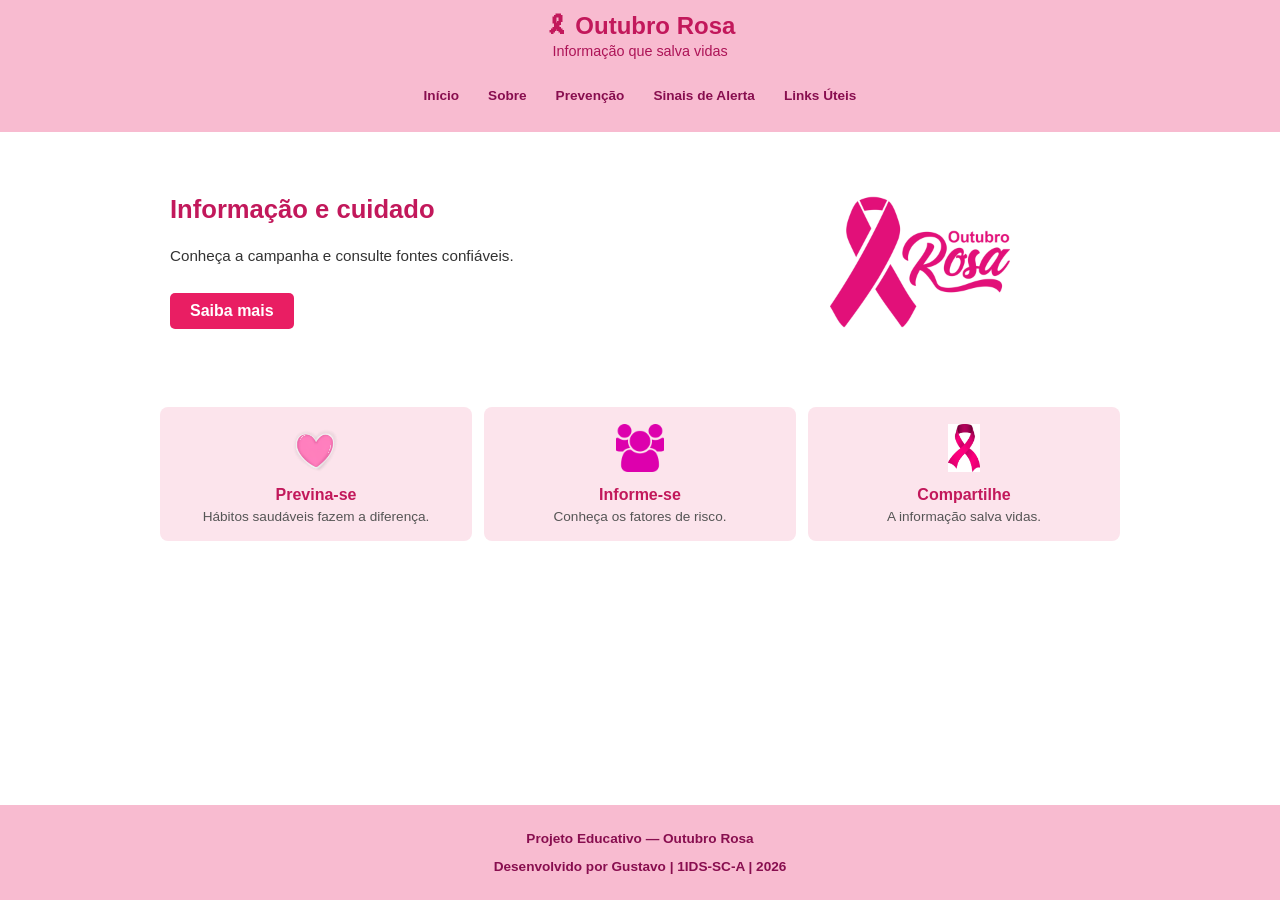
<file: Atividade_Outubro_Rosa/index.html>
<!DOCTYPE html>
<html lang="pt-BR">

<head>
    <meta charset="UTF-8">
    <meta name="viewport" content="width=device-width, initial-scale=1">
    <title>Outubro Rosa</title>
    <link rel="stylesheet" href="style.css">
</head>

<body>
    <header>
        <h1>Outubro Rosa</h1>
        <p>Informação que salva vidas</p>
        <nav aria-label="Menu principal">
            <a href="index.html">Início</a>
            <a href="sobre.html">Sobre</a>
            <a href="prevencao.html">Prevenção</a>
            <a href="sinais.html">Sinais de Alerta</a>
            <a href="links.html">Links Úteis</a>
        </nav>
    </header>

    <main class="pagina-inicial">
        <section class="destaque">
            <div>
                <h2>Informação e cuidado</h2>
                <p>Conheça a campanha e consulte fontes confiáveis.</p>
                <a href="sobre.html">Saiba mais</a>
            </div>
            <img src="logo_outubro_rosa.png" alt="Laço rosa">
        </section>
    </main>

    <section class="avisos">
        <div class="cards">
            <article class="card">
                <img src="coracao_rosa.avif" alt="Coração">
                <h3>Previna-se</h3>
                <p>Hábitos saudáveis fazem a diferença.</p>
            </article>

            <article class="card">
                <img src="pessoas.png" alt="Pessoas">
                <h3>Informe-se</h3>
                <p>Conheça os fatores de risco.</p>
            </article>

            <article class="card">
                <img src="outubro_rosa.jpg" alt="Outubro Rosa">
                <h3>Compartilhe</h3>
                <p>A informação salva vidas.</p>
            </article>
        </div>
    </section>

    <footer>
        <p>Projeto Educativo — Outubro Rosa</p>
        <p>Desenvolvido por Gustavo | 1IDS-SC-A | 2026</p>
    </footer>

</body>
</html>
</file>
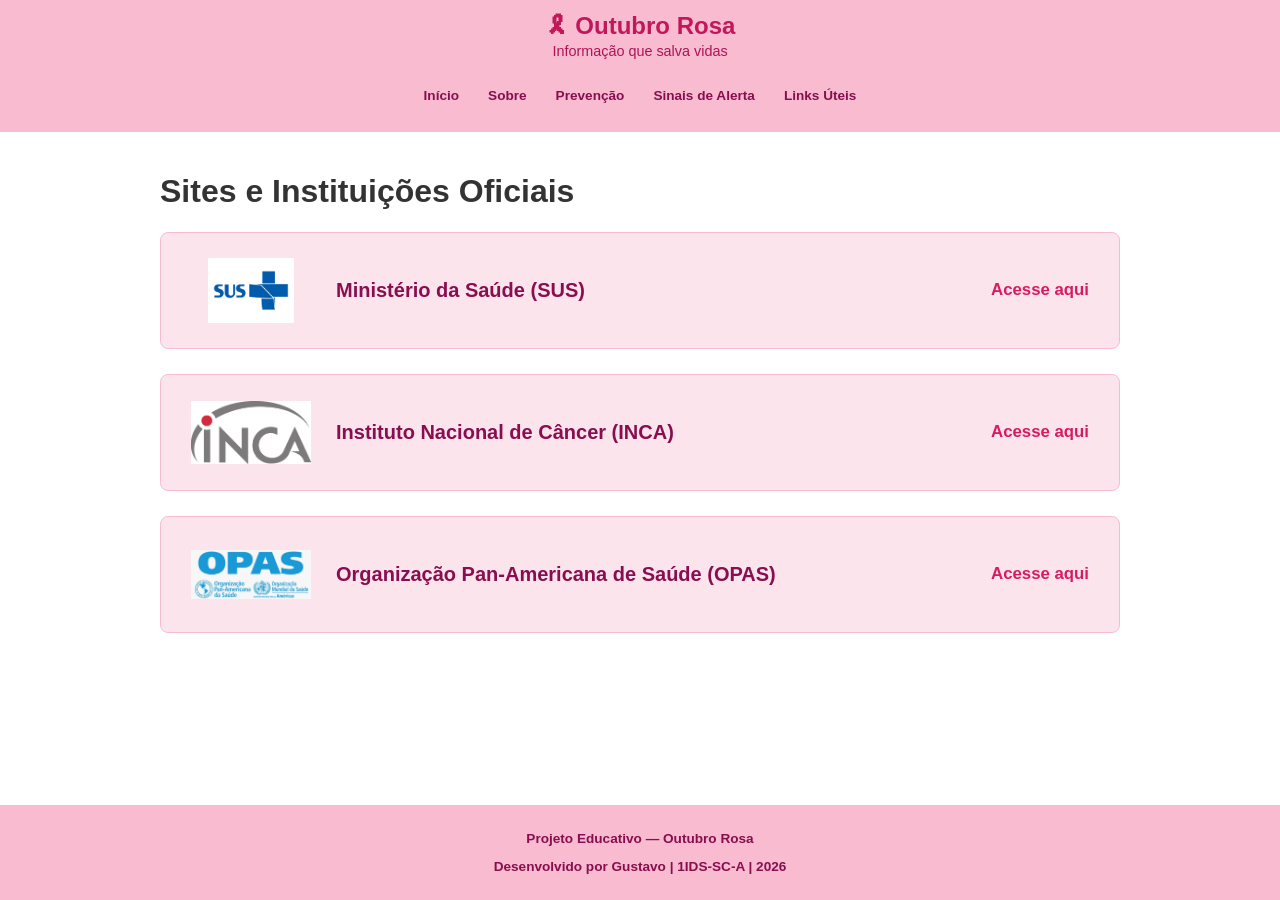
<file: Atividade_Outubro_Rosa/links.html>
<!DOCTYPE html>
<html lang="pt-br">
<head>
    <meta charset="UTF-8">
    <meta name="viewport" content="width=device-width, initial-scale=1.0">
    <title>Links - Outubro Rosa</title>
    <link rel="stylesheet" href="style.css">
</head>
<body>
    <header>
        <h1>Outubro Rosa</h1>
        <p>Informação que salva vidas</p>
        <nav aria-label="Menu principal">
            <a href="index.html">Início</a>
            <a href="sobre.html">Sobre</a>
            <a href="prevencao.html">Prevenção</a>
            <a href="sinais.html">Sinais de Alerta</a>
            <a href="links.html">Links Úteis</a>
        </nav>
    </header>

    <main>
        <h1>Sites e Instituições Oficiais</h1>

        <section class="sus">
            <div>
                <img src="sus.webp" alt="SUS">
                <h3>Ministério da Saúde (SUS)</h3>
                <a href="https://www.gov.br/saude/pt-br">Acesse aqui</a>
            </div> 
        </section>

        <section class="inca">
            <div>
                <img src="inca.jpg" alt="INCA">
                <h3>Instituto Nacional de Câncer (INCA)</h3>
                <a href="https://www.gov.br/inca/pt-br">Acesse aqui</a>
            </div> 
        </section>

        <section class="opas">
            <div>
                <img src="opas.jpeg" alt="OPAS">
                <h3>Organização Pan-Americana de Saúde (OPAS)</h3>
                <a href="https://www.paho.org/pt">Acesse aqui</a>
            </div> 
        </section>

    </main>

    <footer>
        <p>Projeto Educativo — Outubro Rosa</p>
        <p>Desenvolvido por Gustavo | 1IDS-SC-A | 2026</p>
    </footer>

</body>
</html>
</file>
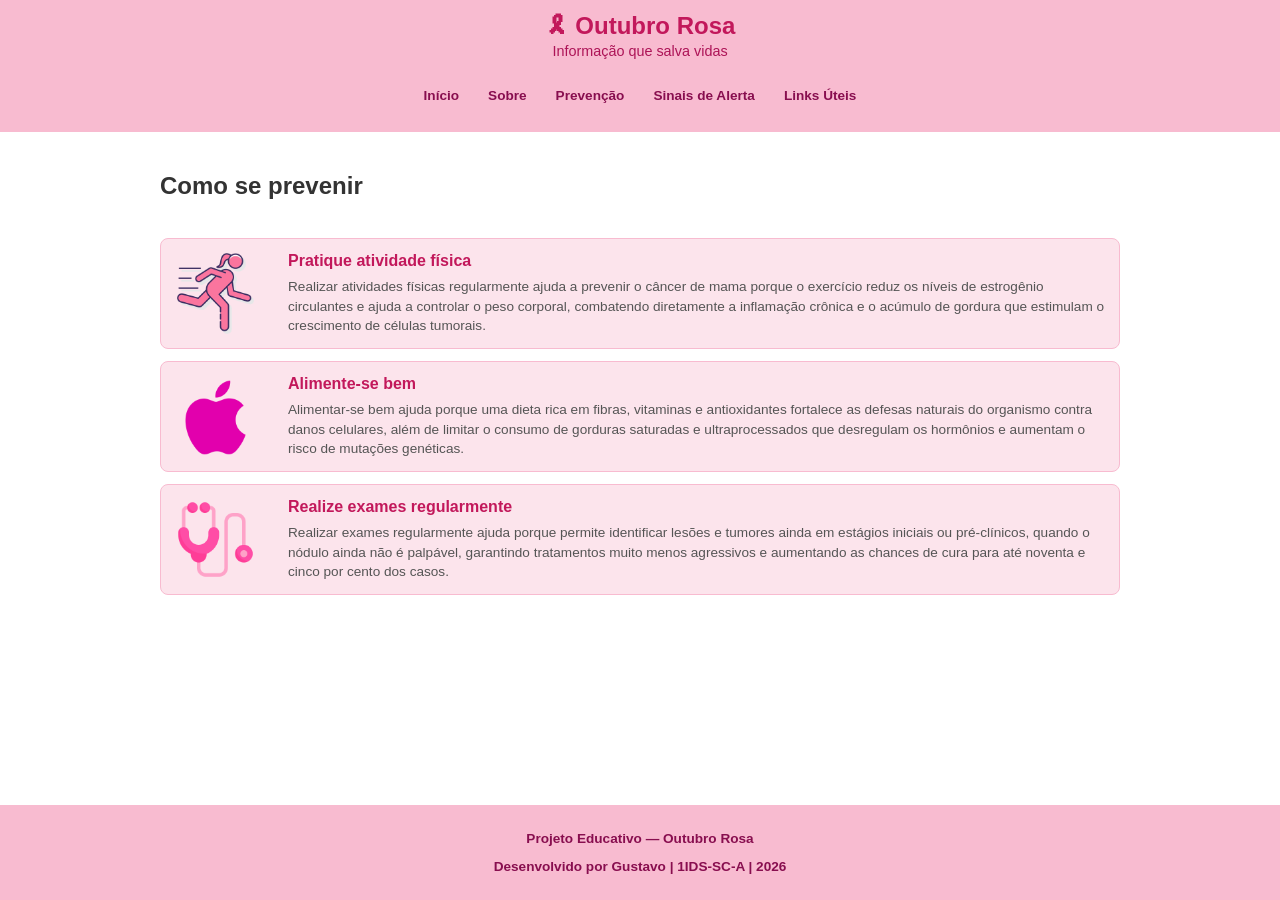
<file: Atividade_Outubro_Rosa/prevencao.html>
<!DOCTYPE html>
<html lang="pt-br">
<head>
    <meta charset="UTF-8">
    <meta name="viewport" content="width=device-width, initial-scale=1.0">
    <title>Prevenção - Outubro Rosa</title>
    <link rel="stylesheet" href="style.css">
</head>
<body>
    <header>
        <h1>Outubro Rosa</h1>
        <p>Informação que salva vidas</p>
        <nav aria-label="Menu principal">
            <a href="index.html">Início</a>
            <a href="sobre.html">Sobre</a>
            <a href="prevencao.html">Prevenção</a>
            <a href="sinais.html">Sinais de Alerta</a>
            <a href="links.html">Links Úteis</a>
        </nav>
    </header>

    <main>
        <h2>Como se prevenir</h2>
        <br>
        <section class="atividades">
            <div>
                <img src="atv_fisica.png" alt="Atividade Física">
                <h3>Pratique atividade física</h3>
                <p>Realizar atividades físicas regularmente ajuda a prevenir o câncer de mama porque o exercício reduz os níveis de estrogênio circulantes e ajuda a controlar o peso corporal, combatendo diretamente a inflamação crônica e o acúmulo de gordura que estimulam o crescimento de células tumorais.</p>
            </div> 
        </section>

        <section class="alimentacao">
            <div>
                <img src="alimentacao.png" alt="Alimentação">
                <h3>Alimente-se bem</h3>
                <p>Alimentar-se bem ajuda porque uma dieta rica em fibras, vitaminas e antioxidantes fortalece as defesas naturais do organismo contra danos celulares, além de limitar o consumo de gorduras saturadas e ultraprocessados que desregulam os hormônios e aumentam o risco de mutações genéticas.</p>
            </div> 
        </section>

        <section class="exames">
            <div>
                <img src="estetoscopio.png" alt="Exames">
                <h3>Realize exames regularmente</h3>
                <p>Realizar exames regularmente ajuda porque permite identificar lesões e tumores ainda em estágios iniciais ou pré-clínicos, quando o nódulo ainda não é palpável, garantindo tratamentos muito menos agressivos e aumentando as chances de cura para até noventa e cinco por cento dos casos.</p>
            </div> 
        </section>
    </main>

    <footer>
        <p>Projeto Educativo — Outubro Rosa</p>
        <p>Desenvolvido por Gustavo | 1IDS-SC-A | 2026</p>
    </footer>

</body>
</html>
</file>
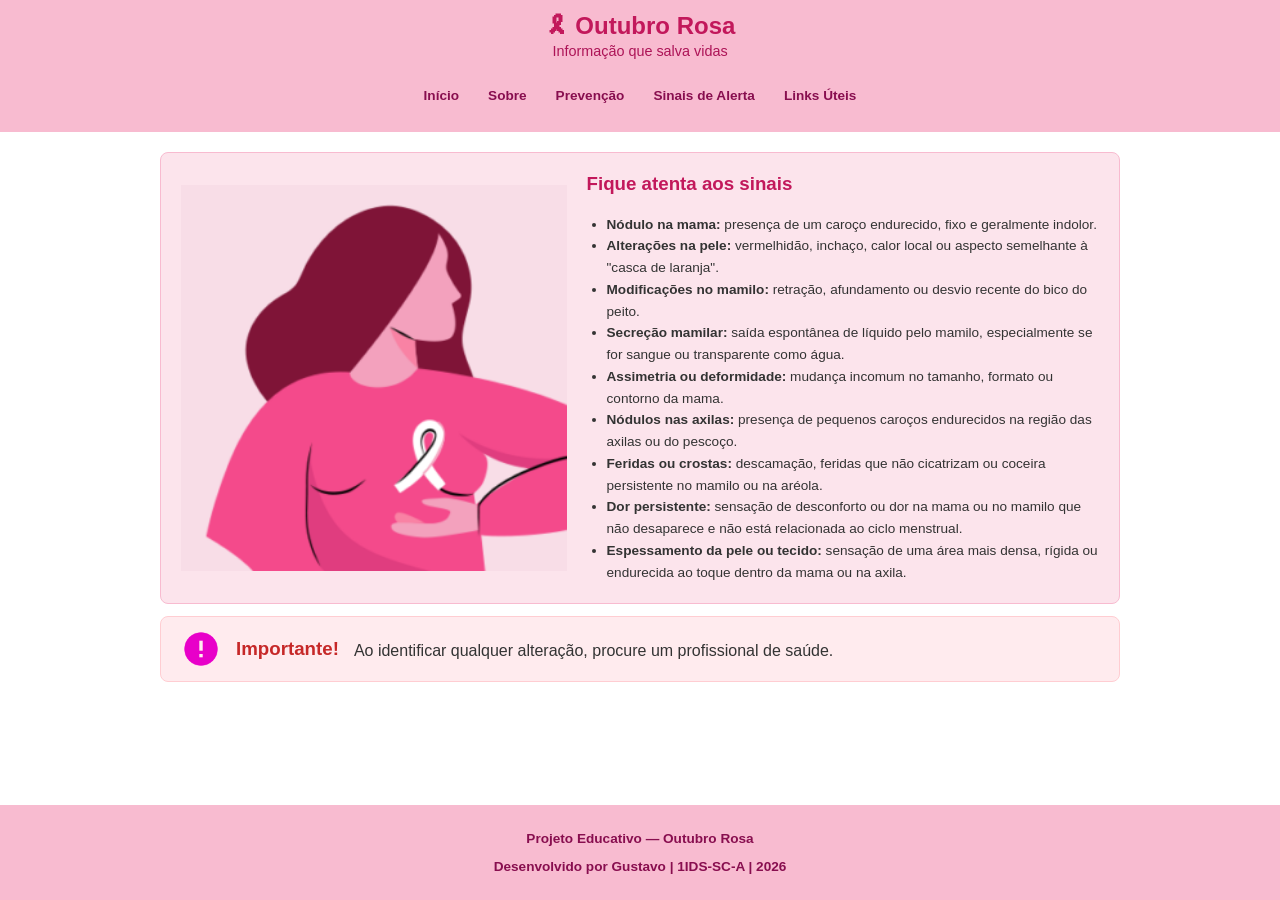
<file: Atividade_Outubro_Rosa/sinais.html>
<!DOCTYPE html>
<html lang="pt-br">

<head>
    <meta charset="UTF-8">
    <meta name="viewport" content="width=device-width, initial-scale=1.0">
    <title>Sinais - Outubro Rosa</title>
    <link rel="stylesheet" href="style.css">
</head>

<body>
    <header>
        <h1>Outubro Rosa</h1>
        <p>Informação que salva vidas</p>
        <nav aria-label="Menu principal">
            <a href="index.html">Início</a>
            <a href="sobre.html">Sobre</a>
            <a href="prevencao.html">Prevenção</a>
            <a href="sinais.html">Sinais de Alerta</a>
            <a href="links.html">Links Úteis</a>
        </nav>
    </header>

    <main class="pagina-sinais">
        <section class="banner-sinais">
            <img src="cancer_mama.png" alt="Câncer de Mama">
            <div>
                
                <h3>Fique atenta aos sinais</h3>
                <ul>
                    <li><strong>Nódulo na mama:</strong> presença de um caroço endurecido, fixo e geralmente indolor.</li>
                    <li><strong>Alterações na pele:</strong> vermelhidão, inchaço, calor local ou aspecto semelhante à "casca de laranja".</li>
                    <li><strong>Modificações no mamilo:</strong> retração, afundamento ou desvio recente do bico do peito.</li>
                    <li><strong>Secreção mamilar:</strong> saída espontânea de líquido pelo mamilo, especialmente se for sangue ou transparente como água.</li>
                    <li><strong>Assimetria ou deformidade:</strong> mudança incomum no tamanho, formato ou contorno da mama.</li>
                    <li><strong>Nódulos nas axilas:</strong> presença de pequenos caroços endurecidos na região das axilas ou do pescoço.</li>
                    <li><strong>Feridas ou crostas:</strong> descamação, feridas que não cicatrizam ou coceira persistente no mamilo ou na aréola.</li>
                    <li><strong>Dor persistente:</strong> sensação de desconforto ou dor na mama ou no mamilo que não desaparece e não está relacionada ao ciclo menstrual.</li>
                    <li><strong>Espessamento da pele ou tecido:</strong> sensação de uma área mais densa, rígida ou endurecida ao toque dentro da mama ou na axila.</li>
                </ul>
            </div>
        </section>
    </main>

    <section class="importante">
        <div>
            <img src="alerta.png" alt="Importante">
            <h3>Importante!</h3>
            <p>Ao identificar qualquer alteração, procure um profissional de saúde.</p>
        </div>
    </section>

    <footer>
        <p>Projeto Educativo — Outubro Rosa</p>
        <p>Desenvolvido por Gustavo | 1IDS-SC-A | 2026</p>
    </footer>

</body>
</html>
</file>
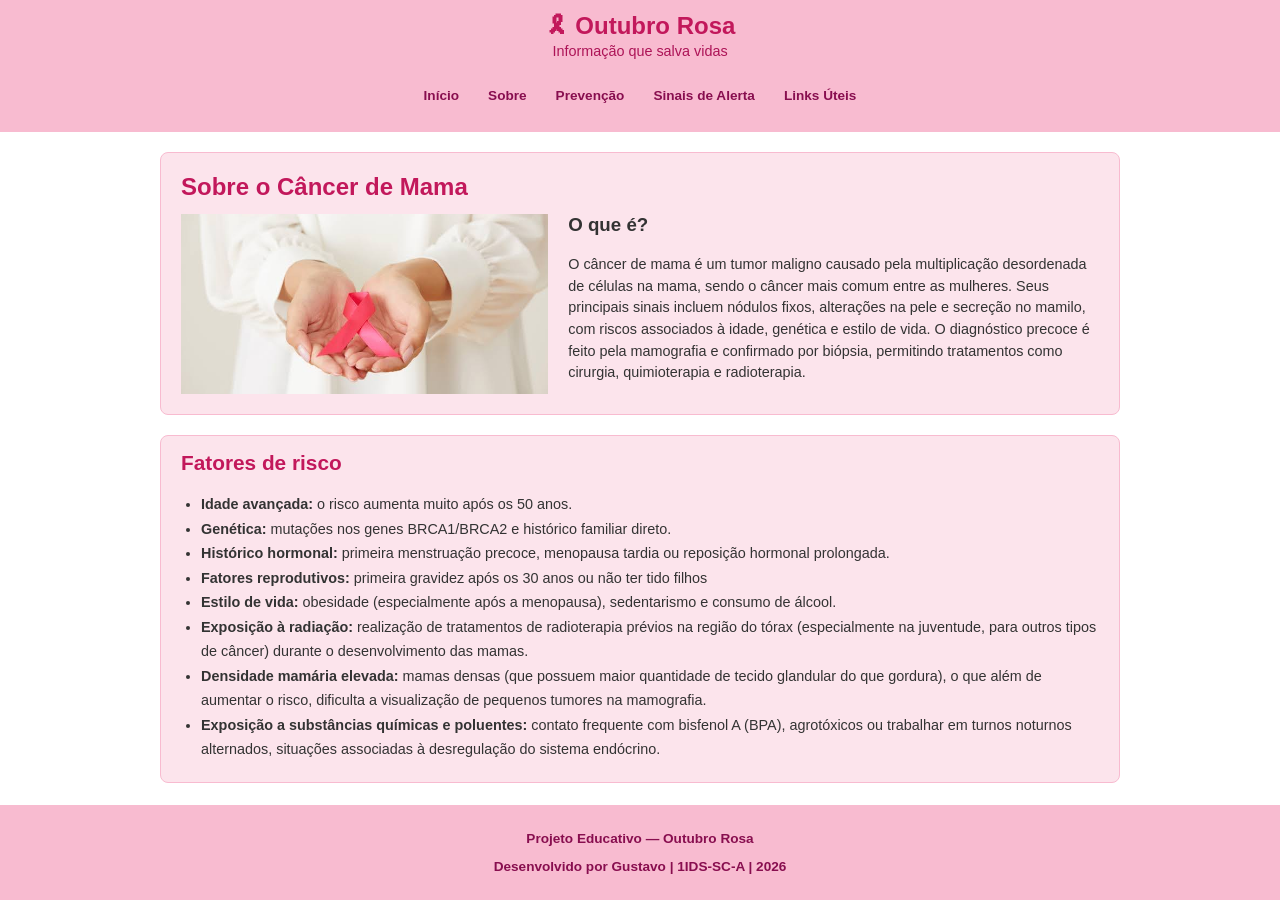
<file: Atividade_Outubro_Rosa/sobre.html>
<!DOCTYPE html>
<html lang="pt-br">

<head>
    <meta charset="UTF-8">
    <meta name="viewport" content="width=device-width, initial-scale=1.0">
    <title>Sobre - Outubro Rosa</title>
    <link rel="stylesheet" href="style.css">
</head>

<body>
    <header>
        <h1>Outubro Rosa</h1>
        <p>Informação que salva vidas</p>
        <nav aria-label="Menu principal">
            <a href="index.html">Início</a>
            <a href="sobre.html">Sobre</a>
            <a href="prevencao.html">Prevenção</a>
            <a href="sinais.html">Sinais de Alerta</a>
            <a href="links.html">Links Úteis</a>
        </nav>
    </header>

    <main class="pagina-sobre">
        <section class="destaque">
            <div>
                <h2>Sobre o Câncer de Mama</h2>
                <img src="sobre_cancer_mama.jpg" alt="Sobre">
                <h3>O que é?</h3>
                <p>O câncer de mama é um tumor maligno causado pela multiplicação desordenada de células na mama, sendo o câncer mais comum entre as mulheres. Seus principais sinais incluem nódulos fixos, alterações na pele e secreção no mamilo, com riscos associados à idade, genética e estilo de vida. O diagnóstico precoce é feito pela mamografia e confirmado por biópsia, permitindo tratamentos como cirurgia, quimioterapia e radioterapia.</p>
            </div>
        </section>
    </main>

    <main class="fatores-risco">
        <section class="banner-fatores">
            <h2>Fatores de risco</h2>
            <ul>
                <li><strong>Idade avançada:</strong> o risco aumenta muito após os 50 anos.</li>
                <li><strong>Genética:</strong> mutações nos genes BRCA1/BRCA2 e histórico familiar direto.</li>
                <li><strong>Histórico hormonal:</strong> primeira menstruação precoce, menopausa tardia ou reposição hormonal prolongada.</li>
                <li><strong>Fatores reprodutivos:</strong> primeira gravidez após os 30 anos ou não ter tido filhos</li>
                <li><strong>Estilo de vida:</strong> obesidade (especialmente após a menopausa), sedentarismo e consumo de álcool.</li>
                <li><strong>Exposição à radiação:</strong> realização de tratamentos de radioterapia prévios na região do tórax (especialmente na juventude, para outros tipos de câncer) durante o desenvolvimento das mamas.</li>
                <li><strong>Densidade mamária elevada:</strong> mamas densas (que possuem maior quantidade de tecido glandular do que gordura), o que além de aumentar o risco, dificulta a visualização de pequenos tumores na mamografia.</li>
                <li><strong>Exposição a substâncias químicas e poluentes:</strong> contato frequente com bisfenol A (BPA), agrotóxicos ou trabalhar em turnos noturnos alternados, situações associadas à desregulação do sistema endócrino.</li>
            </ul>
        </section>
    </main>

    <footer>
        <p>Projeto Educativo — Outubro Rosa</p>
        <p>Desenvolvido por Gustavo | 1IDS-SC-A | 2026</p>
    </footer>

</body>
</html>
</file>
<file: Atividade_Outubro_Rosa/style.css>
* {
    box-sizing: border-box;
}

html, body {
    height: 100%;
}

body {
    margin: 0;
    font-family: Arial, sans-serif;
    color: #333;
    background-color: #fff;
    display: flex;
    flex-direction: column;
    min-height: 100vh;
}

header,
footer {
    background: #f8bbd0;
    text-align: center;
    padding: 12px;
}

header h1 {
    margin: 0 0 3px 0;
    color: #c2185b;
    font-size: 1.5rem;
}

header h1::before {
    content: "🎗 ";
}

header p {
    margin: 0 0 12px 0;
    color: #ad1457;
    font-size: 0.9rem;
}

nav {
    display: flex;
    gap: 5px;
    justify-content: center;
    flex-wrap: wrap;
    background-color: #f8bbd0;
    padding: 12px;
}

nav a {
    color: #880e4f;
    text-decoration: none;
    font-weight: bold;
    font-size: 0.85rem;
    padding: 5px 12px;
    border-radius: 4px;
}

nav a:hover,
nav a:focus {
    text-decoration: underline;
    background-color: #fce4ec;
}

main {
    max-width: 1000px;
    margin: 0 auto;
    padding: 20px;
    flex: 1;
    width: 100%;
}

footer {
    margin-top: auto;
    padding: 12px;
    color: #880e4f;
    font-size: 0.85rem;
    font-weight: bold;
}

.pagina-inicial {
    flex: 0 0 auto;
    padding-bottom: 12px;
}

.pagina-inicial .destaque {
    display: flex;
    align-items: center;
    justify-content: space-between;
    gap: 25px;
    margin-bottom: 15px;
    background-color: #fff;
    padding: 10px;
}

.pagina-inicial .destaque > div {
    flex: 1;
}

.pagina-inicial .destaque h2 {
    color: #c2185b;
    font-size: 1.6rem;
    margin-top: 0;
}

.pagina-inicial .destaque p {
    font-size: 0.95rem;
    line-height: 1.5;
}

.pagina-inicial .destaque img {
    width: 45%;
    max-width: 380px;
    height: 200px;
    object-fit: contain;
    border-radius: 8px;
}

.pagina-inicial .destaque a {
    display: inline-block;
    margin-top: 10px;
    padding: 9px 20px;
    background-color: #e91e63;
    color: #fff;
    text-decoration: none;
    border-radius: 5px;
    font-weight: bold;
}

.pagina-inicial .destaque a:hover {
    background-color: #c2185b;
}

.avisos {
    max-width: 1000px;
    margin: 8px auto 20px auto;
    padding: 0 20px;
    width: 100%;
}

.cards {
    display: flex;
    justify-content: space-between;
    gap: 12px;
}

.card {
    flex: 1;
    background: #fce4ec;
    padding: 17px;
    border-radius: 8px;
    text-align: center;
}

.card img {
    width: 48px;
    height: 48px;
    object-fit: contain;
    margin-bottom: 5px;
}

.card h3 {
    color: #c2185b;
    margin: 5px 0;
    font-size: 1rem;
}

.card p {
    margin: 0;
    font-size: 0.85rem;
    color: #555;
}

.pagina-sobre {
    flex: 0 0 auto;
    padding-bottom: 5px;
}

.pagina-sobre .destaque {
    margin-bottom: 10px;
}

.pagina-sobre .destaque > div {
    display: grid;
    grid-template-columns: 40% 1fr;
    gap: 8px 20px;
    align-items: start;
    background-color: #fce4ec;
    border: 1px solid #f8bbd0;
    border-radius: 8px;
    padding: 20px;
}

.pagina-sobre .destaque h2 {
    grid-column: 1 / 3;
    color: #c2185b;
    font-size: 1.5rem;
    margin: 0 0 5px 0;
}

.pagina-sobre .destaque img {
    grid-column: 1;
    grid-row: 2 / 4;
    width: 100%;
    height: 180px;
    object-fit: cover;
}

.pagina-sobre .destaque h3 {
    grid-column: 2;
    margin: 0;
    color: #333;
}

.pagina-sobre .destaque p {
    grid-column: 2;
    margin: 0;
    line-height: 1.5;
    font-size: 0.9rem;
}

.fatores-risco {
    flex: 0 0 auto;
    padding-top: 5px;
    padding-bottom: 12px;
}

.banner-fatores {
    background-color: #fce4ec;
    border: 1px solid #f8bbd0;
    border-radius: 8px;
    padding: 15px 20px;
}

.banner-fatores h2 {
    color: #c2185b;
    font-size: 1.3rem;
    margin-top: 0;
}

.banner-fatores ul {
    line-height: 1.7;
    padding-left: 20px;
    font-size: 0.9rem;
    margin-top: 5px;
    margin-bottom: 5px;
}

.pagina-prevencao {
    flex: 1;
}

.pagina-prevencao h2 {
    color: #c2185b;
    font-size: 1.5rem;
    margin-top: 5px;
}

.pagina-prevencao br {
    display: none;
}

.atividades,
.alimentacao,
.exames {
    margin-bottom: 12px;
}

.atividades > div,
.alimentacao > div,
.exames > div {
    display: grid;
    grid-template-columns: 100px 1fr;
    grid-template-rows: auto auto;
    align-items: center;
    gap: 5px 15px;
    background: #fce4ec;
    border: 1px solid #f8bbd0;
    padding: 12px;
    border-radius: 8px;
}

.atividades img,
.alimentacao img,
.exames img {
    grid-column: 1;
    grid-row: 1 / 3;
    width: 85px;
    height: 85px;
    object-fit: contain;
}

.atividades h3,
.alimentacao h3,
.exames h3 {
    grid-column: 2;
    margin: 0;
    color: #c2185b;
    font-size: 1rem;
}

.atividades p,
.alimentacao p,
.exames p {
    grid-column: 2;
    margin: 0;
    color: #555;
    font-size: 0.85rem;
    line-height: 1.4;
}

.pagina-sinais {
    flex: 0 0 auto;
    display: block;
    padding-bottom: 12px;
}

.banner-sinais {
    display: grid;
    grid-template-columns: 42% 1fr;
    gap: 20px;
    align-items: center;
    background-color: #fce4ec;
    border: 1px solid #f8bbd0;
    border-radius: 8px;
    padding: 20px;
}

.banner-sinais img {
    width: 100%;
    height: 100%;
    min-height: 300px;
    object-fit: contain;
}

.banner-sinais h3 {
    color: #c2185b;
    margin-top: 0;
}

.banner-sinais ul {
    line-height: 1.6;
    padding-left: 20px;
    margin-bottom: 0;
    font-size: 0.85rem;
}

.importante {
    max-width: 1000px;
    margin: 0 auto 20px auto;
    padding: 0 20px;
    width: 100%;
}

.importante > div {
    display: flex;
    align-items: center;
    gap: 15px;
    background-color: #ffebee;
    border: 1px solid #ffcdd2;
    border-radius: 8px;
    padding: 12px 20px;
    min-height: 65px;
}

.importante img {
    width: 40px;
    height: 40px;
    object-fit: contain;
    flex-shrink: 0;
}

.importante h3 {
    margin: 0;
    color: #c62828;
}

.importante p {
    margin: 3px 0 0 0;
    color: #333;
}

.sus,
.inca,
.opas {
    margin-bottom: 25px;
}

.sus > div,
.inca > div,
.opas > div {
    display: flex;
    align-items: center;
    gap: 25px;
    background: #fce4ec;
    border: 1px solid #f8bbd0;
    padding: 25px 30px;
    border-radius: 8px;
}

.sus img,
.inca img,
.opas img {
    width: 120px;
    height: 65px;
    object-fit: contain;
    flex-shrink: 0;
}

.sus h3,
.inca h3,
.opas h3 {
    flex: 1;
    margin: 0;
    color: #880e4f;
    font-size: 1.25rem;
}

.sus a,
.inca a,
.opas a {
    color: #d81b60;
    font-weight: bold;
    text-decoration: none;
    font-size: 1.05rem;
}

.sus a:hover,
.inca a:hover,
.opas a:hover {
    text-decoration: underline;
}

@media (max-width: 768px) {
    .pagina-inicial .destaque,
    .pagina-sobre .destaque {
        flex-direction: column;
        text-align: center;
    }

    .pagina-inicial .destaque img {
        width: 100%;
    }

    .pagina-sobre .destaque > div {
        grid-template-columns: 1fr;
    }

    .pagina-sobre .destaque h2,
    .pagina-sobre .destaque img,
    .pagina-sobre .destaque h3,
    .pagina-sobre .destaque p {
        grid-column: 1;
        grid-row: auto;
    }

    .pagina-sobre .destaque img {
        height: auto;
    }

    .cards {
        flex-direction: column;
    }

    .pagina-prevencao .atividades > div,
    .pagina-prevencao .alimentacao > div,
    .pagina-prevencao .exames > div {
        grid-template-columns: 70px 1fr;
    }

    .pagina-prevencao .atividades img,
    .pagina-prevencao .alimentacao img,
    .pagina-prevencao .exames img {
        width: 65px;
        height: 65px;
    }

    .banner-sinais {
        grid-template-columns: 1fr;
        text-align: left;
    }

    .banner-sinais img {
        height: 220px;
        min-height: 220px;
    }

    .sus > div,
    .inca > div,
    .opas > div {
        flex-direction: column;
        text-align: center;
    }
}

@media (max-width: 650px) {
    nav {
        flex-direction: column;
        align-items: center;
    }
}
</file>
